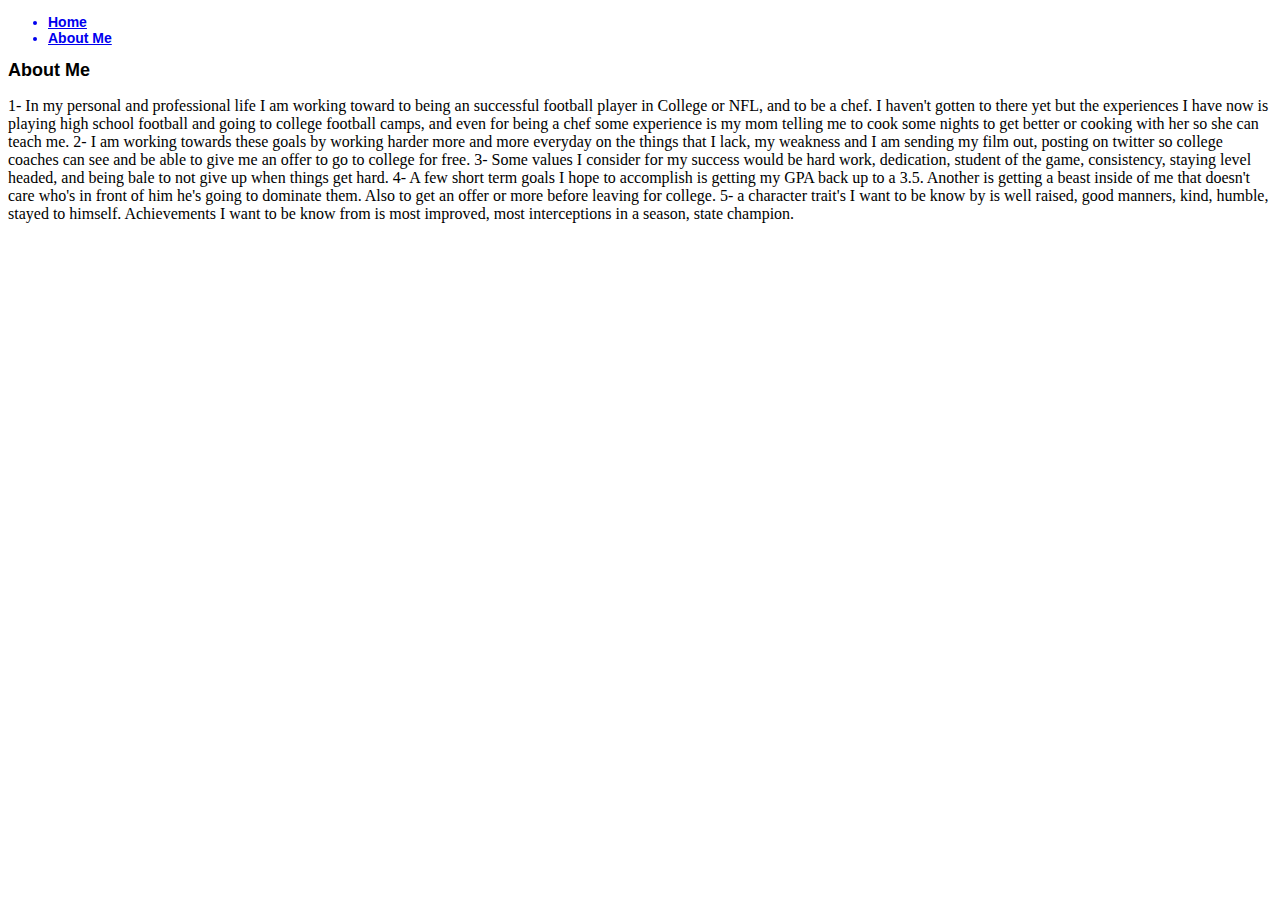
<file: aboutme.html>
<!DOCTYPE html>
<html>
  <head>
    <link rel="stylesheet" href="./style.css" type="text/css">
    <title>About Me</title>
  </head>
  <header>
    <nav>
      <ul>
        <a href="./index.html"><li>Home</li></a>
        <a href="./aboutme.html"><li>About Me</li></a>
      </ul>
    </nav>
  </header>
  <body>
    <h1>About Me</h1>
    <p>1- In my personal and professional life I am working toward to being an successful football player in College or NFL, and to be a chef. I haven't gotten to there yet but the experiences I have now is playing high school football and going to college football camps, and even for being a chef some experience is my mom telling me to cook some nights to get better or cooking with her so she can teach me.
2- I am working towards these goals by working harder more and more everyday on the things that I lack, my weakness and I am sending my film out, posting on twitter so college coaches can see and be able to give me an offer to go to college for free.
3- Some values I consider for my success would be hard work, dedication, student of the game, consistency, staying level headed, and being bale to not give up when things get hard.
4- A few short term goals I hope to accomplish is getting my GPA back up to a 3.5. Another is getting a beast inside of me that doesn't care who's in front of him he's going to dominate them. Also to get an offer or more before leaving for college.
5- a character trait's I want to be know by is well raised, good manners, kind, humble, stayed to himself. Achievements I want to be know from is most improved, most interceptions in a season, state champion.</p>
  </body>
  <footer>
  </footer>
</html>
</file>
<file: style.css>
p{
  font-family: script;
  font-size: 16px;
  color: black;
}
ul{
  font-family: Helvetica;
  font-size: 14px;
  color: lightblue;
}
ol{
  font-family: Helvetica;
  font-size: 14px;
  color: lightblue;
}
h1{
  font-family: Helvetica;
  font-size: 18px;
  color: black;
}
header{
  font-family: Helvetica;
  font-weight: bold;
  font-size: 24px;
  color: black;
  
}
body{
  font-family: Helvetica;
  font-size: 16px;
  color: black;
}
footer{
  font-family: Helvetica;
  font-size: 14px;
  color: black;
}
</file>
